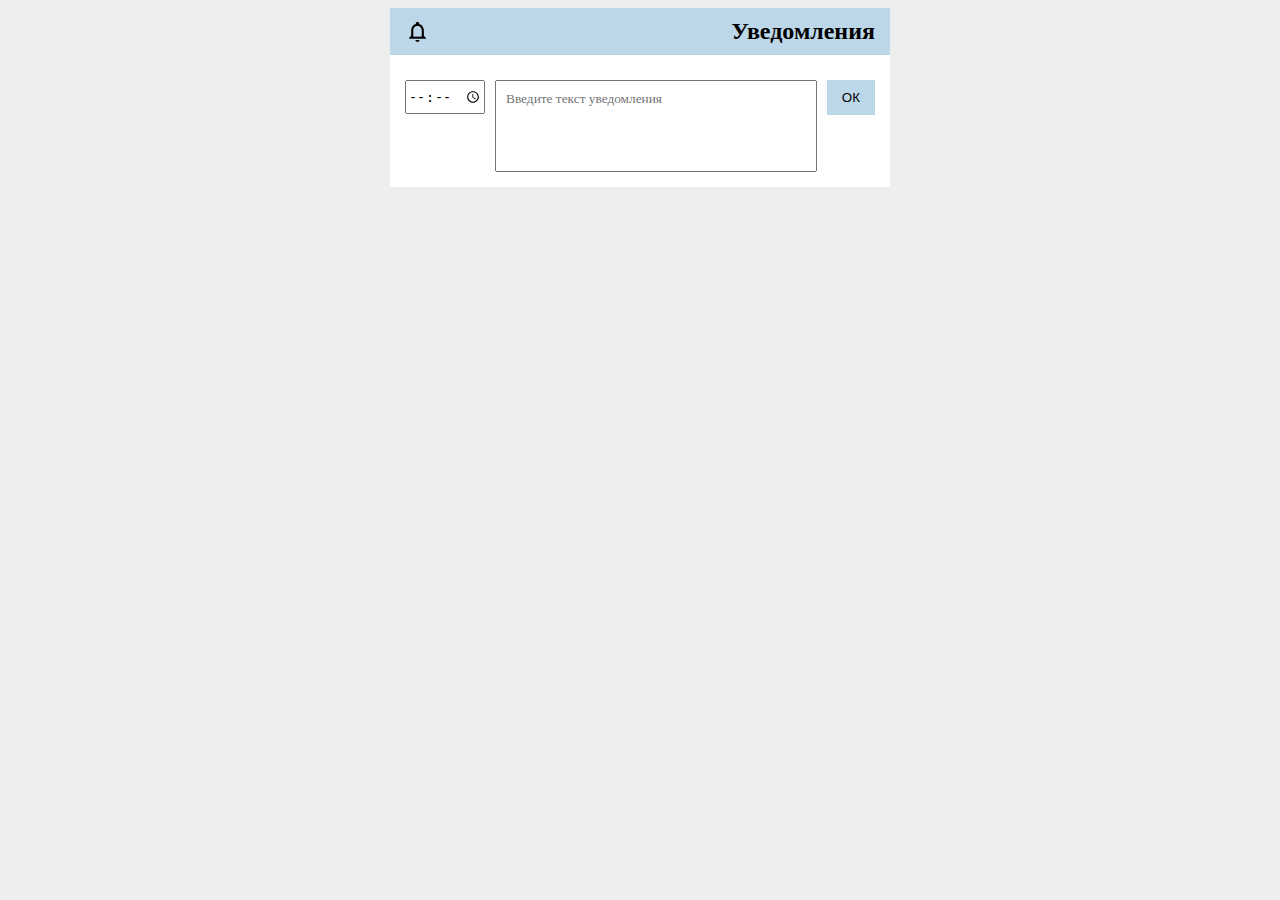
<file: alarm_mb/index.html>
<!DOCTYPE html>
<html lang="en">

<head>
  <meta charset="UTF-8">
  <meta name="viewport" content="width=device-width, initial-scale=1.0">
  <link rel="stylesheet" href="css/notification.css">
  <title>project</title>
</head>

<body>

  <div class="notification">
    <div class="notification__header">
      <img src="img/notification.png" alt="">
      <h2>Уведомления</h2>
    </div>
    <div class="notification__info"></div>
    <div class="notification__form">
      <input type="time" class="time" name="time">
      <textarea placeholder="Введите текст уведомления" maxlength="100" class="text"></textarea>
      <button class="add">ОК</button>
    </div>
    <div class="notification__list" hidden>
      <h3>Список уведомлений</h3>
      <div class="list"></div>
      <button class="clear">Очистить список</button>
    </div>
  </div>

  <script src="js/notification.js"></script>
</body>

</html>
</file>
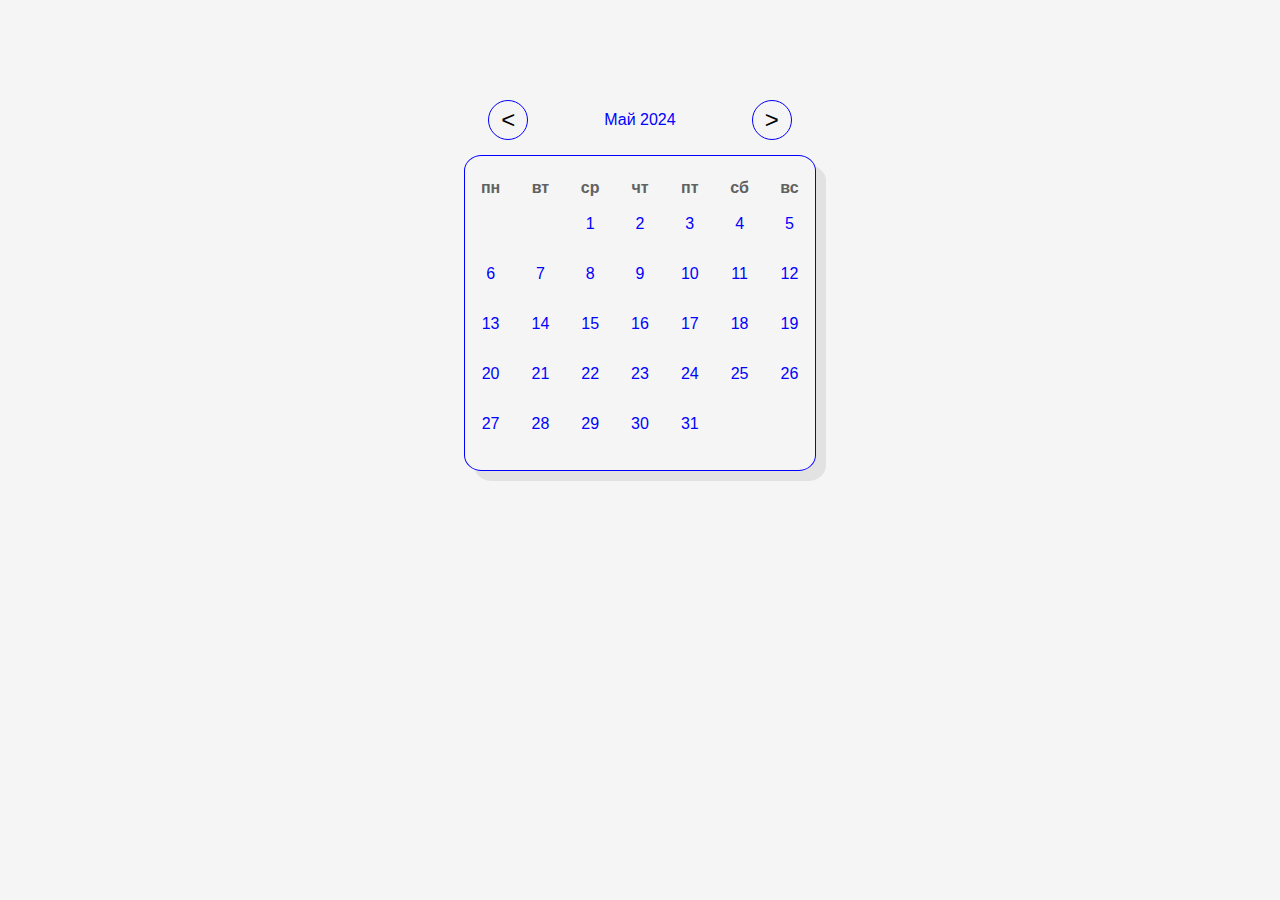
<file: calendar/index.html>
<!DOCTYPE html>
<html lang="en">
<head>
  <meta charset="UTF-8">
  <meta name="viewport" content="width=device-width, initial-scale=1.0">
  <link rel="shortcut icon" href="img/icon.png" type="image/x-icon">
  <title>Календарь</title>
  <link rel="stylesheet" href="css/style.css">
</head>
<body>
  <div class="container"></div>
  <script src="js/main.js"></script>
</body>
</html>
</file>
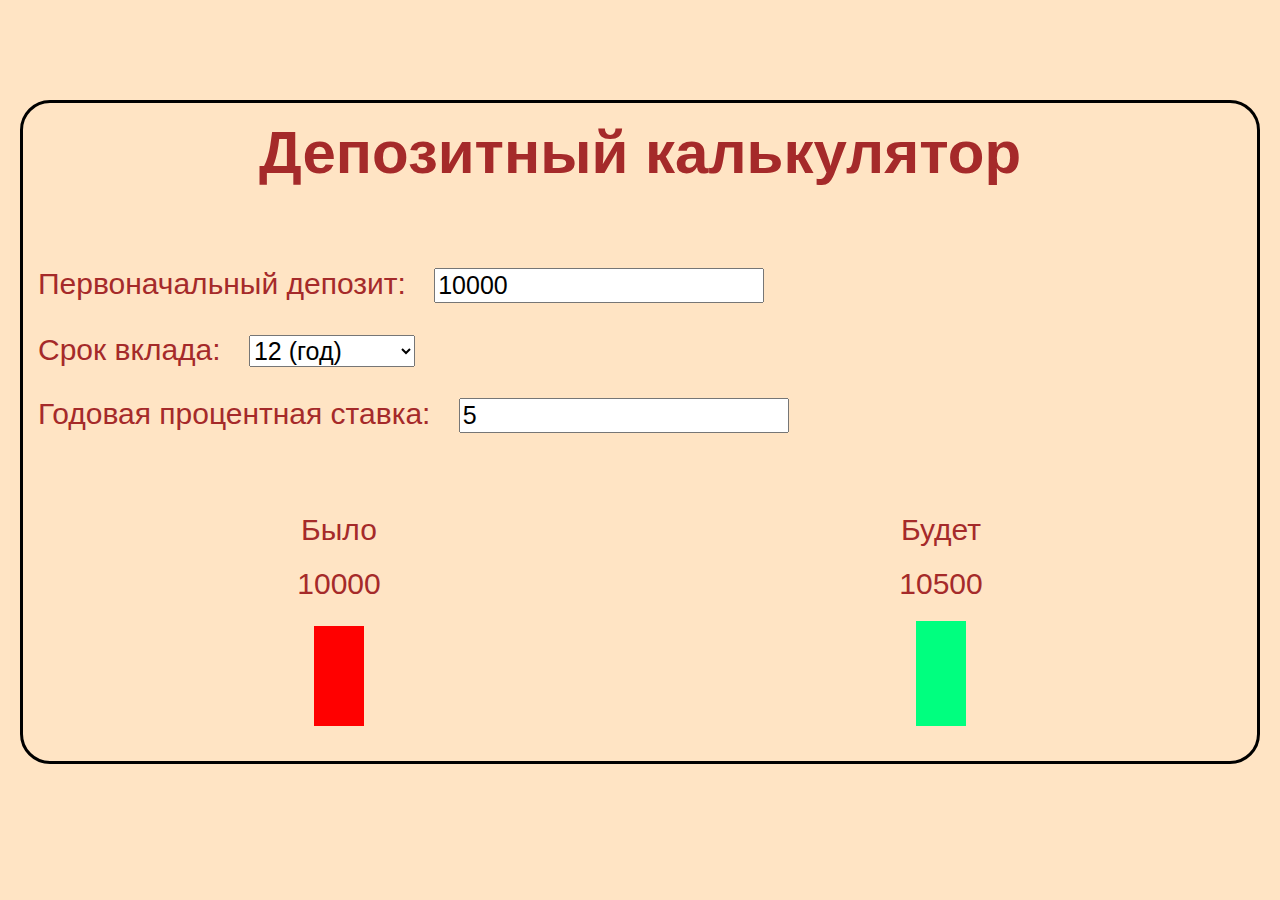
<file: depoCalc/index.html>
<!DOCTYPE html>
<html lang="en">
<head>
  <meta charset="UTF-8">
  <meta name="viewport" content="width=device-width, initial-scale=1.0">
  <title>Депозитный калькулятор</title>
  <link rel="stylesheet" href="css/styleG.css">
</head>
<body>
  <main class="main">
    <section class="calc">
      <div class="container">
        <h1 class="calc__title">Депозитный калькулятор</h1>
        <div class="calc__inner">
          <div class="calc__form">
            <form action="" name="myForm" >
              <div>
                <label for="initial">Первоначальный депозит:</label>
                <input type="number" name="initial" id="initial" value="10000" >
              </div>
              <div>
                <label for="time">Срок вклада:</label>
                <select name="time" id="time">
                  <option value="3">3 (минимум)</option>
                  <option value="6">6 (полгода)</option>
                  <option value="12" selected>12 (год)</option>
                  <option value="18">18 (1.5 года)</option>
                  <option value="24">24 (2 года)</option>
                  <option value="30">30 (2.5 года)</option>
                  <option value="36">36 (3 года)</option>
                  <option value="60">60 (5 лет)</option>
                </select>
              </div>
              <div>
                <label for="percent">Годовая процентная ставка:</label>
                <input type="number" name="percent" id="percent" value="5">
              </div>
            </form>
          </div>
          <div class="calc__gistogr gist">
            <div class="gist__item">
              <div class="gist__text">Было</div>
              <div class="gist__sum gist__sum--was"></div>
              <div class="gist__gistogr gist__gistogr--red"></div>
            </div>
          </div>
          <div class="calc__gistogr gist">
            <div class="gist__item">
              <div class="gist__text">Будет</div>
              <div class="gist__sum gist__sum--will"></div>
              <div class="gist__gistogr gist__gistogr--green"></div>
            </div>
          </div>
        </div>
      </div>
    </section>
  </main>
  <script src="js/main.js"></script>
</body>
</html>
</file>
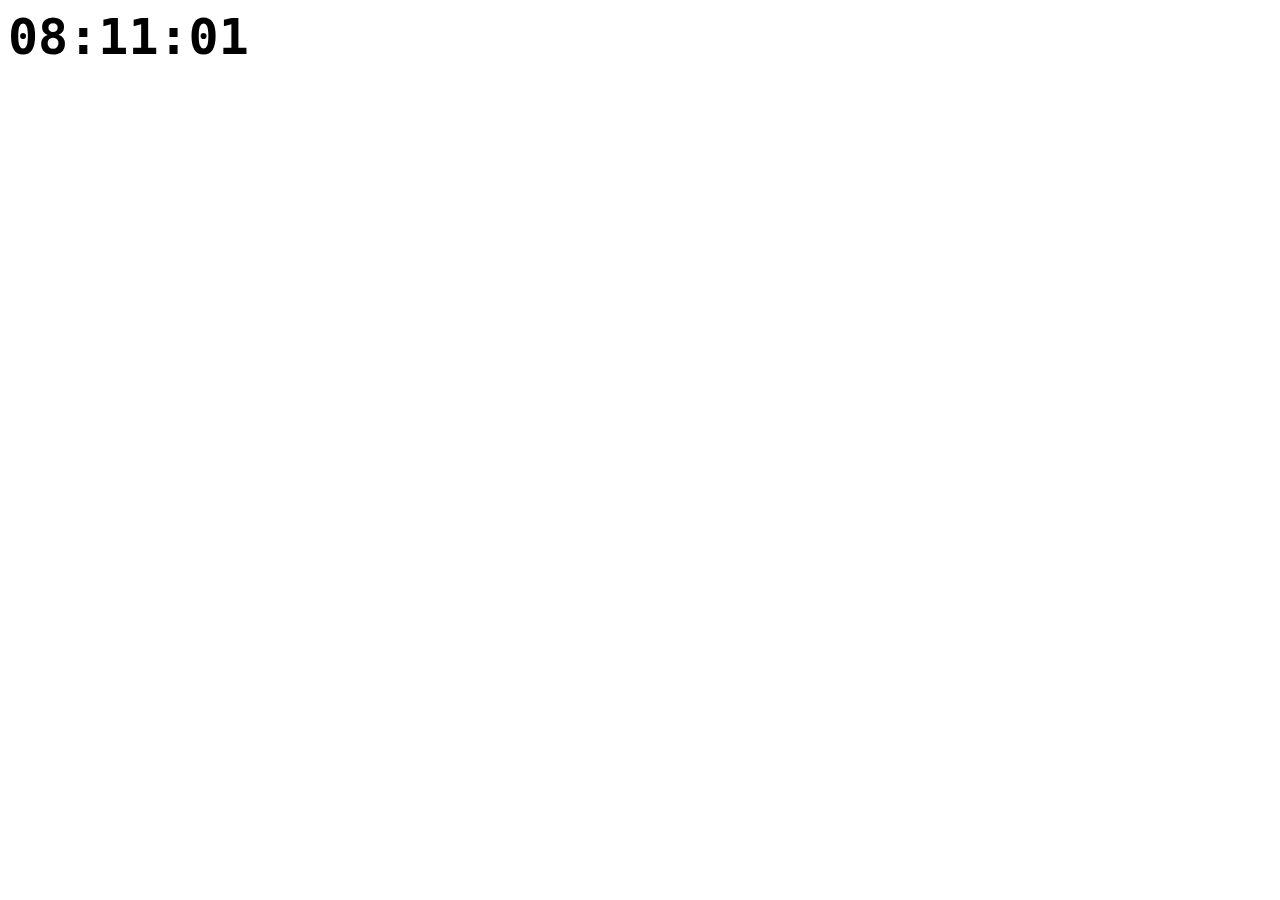
<file: clock.html>
<!DOCTYPE html>
<html lang="en">
<head>
  <meta charset="UTF-8">
  <meta name="viewport" content="width=device-width, initial-scale=1.0">
  <title>Пример 20 - Часы</title>
  <style>
  #clock {
    font-size: 50px;
    font-family: monospace;
    font-weight: bold;
  }</style>
</head>
<body>

  <div id="clock"></div>

  <script>
    function update(){
      let date = new Date();
      let hours = date.getHours();
      let minutes = date.getMinutes();
      let seconds = date.getSeconds();

      if(hours<10) hours='0'+ hours;
      if(minutes<10) minutes='0'+ minutes;
      if(seconds<10) seconds='0'+ seconds;

      clock.innerHTML = `${hours}:${minutes}:${seconds}`;
    }
    update();
    setInterval(update,1000);
  </script>
</body>
</html>
</file>
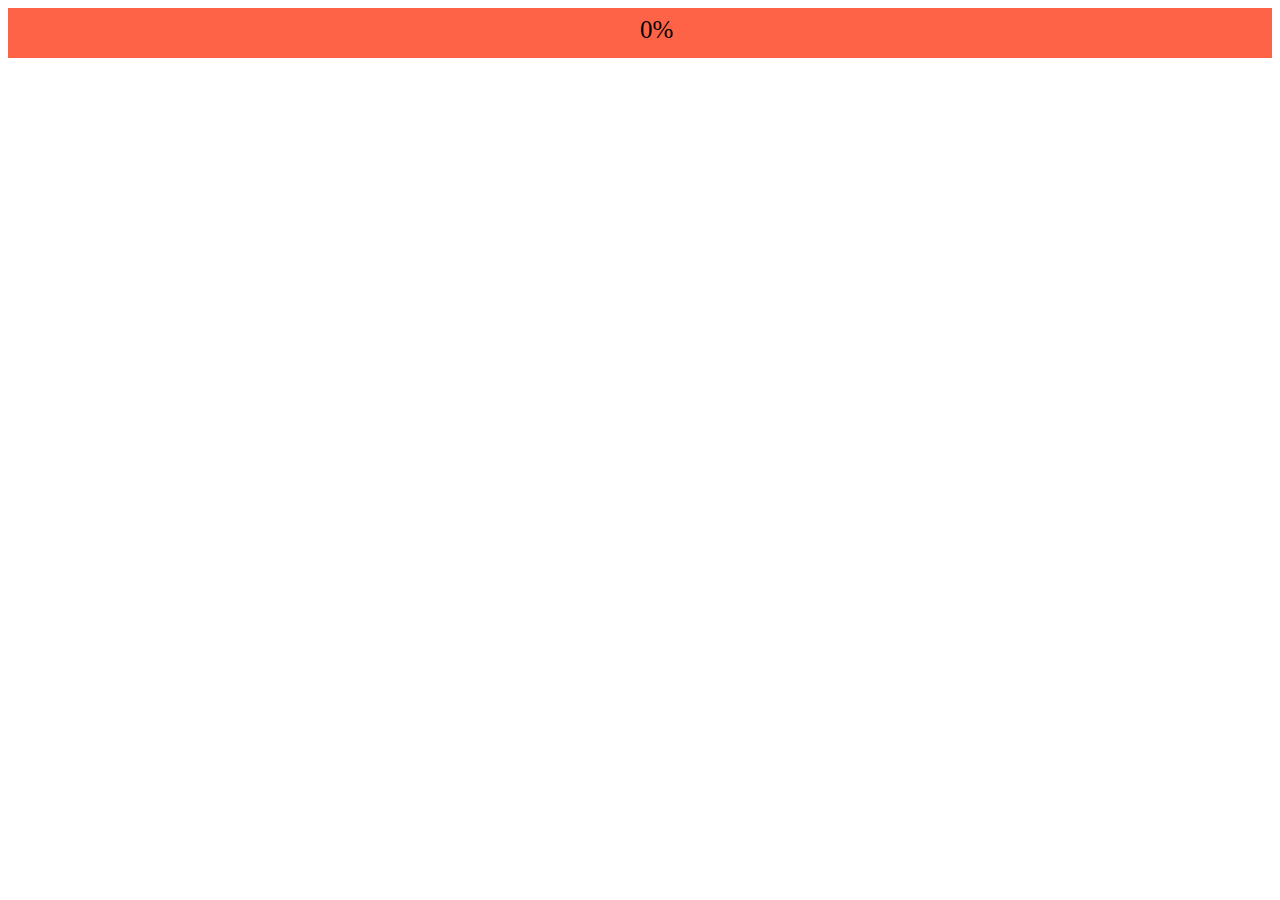
<file: progressBar.html>
<!DOCTYPE html>
<html lang="en">
  <head>
    <meta charset="UTF-8" />
    <meta name="viewport" content="width=device-width, initial-scale=1.0" />
    <title>ProgressBar</title>
    <style>
      .text{
        background-color: transparent;
        position: absolute;
        z-index: 5;
        top: 8px;
        left: 50%;
        font-size: 25px;
      }
      .timer-progressbar {
        display: flex;
        align-items: center;
        background-color: tomato;
        text-align: center;
        position: relative;
        height: 50px;
      }
      .timer-progressbar__fill {
        background-color: springgreen;
        transition: all 0.5s linear;
        width: 0;
        height: 50px;
      }
    </style>
  </head>

  <body>
    <div class="timer-progressbar">
      <span class="text">0%</span>
      <div class="timer-progressbar__fill"></div>
    </div>

    <script>
      function progressBar(seconds) {
        let start = new Date();
        let end = new Date();
        end = end.setSeconds(end.getSeconds() + seconds);

        let fill = document.querySelector('.timer-progressbar__fill');
        let sp = document.querySelector('.text');

        let interval = setInterval(() => {
          let currentTime = new Date();
          let leftPercent = Math.trunc(
            ((end - currentTime) / (end - start)) * 100
          );
          let passedPercent = +(100 - leftPercent);

          sp.textContent = passedPercent + '%';
          fill.style.width = passedPercent + '%';

          if (leftPercent == 0) {
            clearInterval(interval);
          }
        });
      }
      setTimeout(()=> progressBar(5),2000)
    </script>
  </body>
</html>
</file>
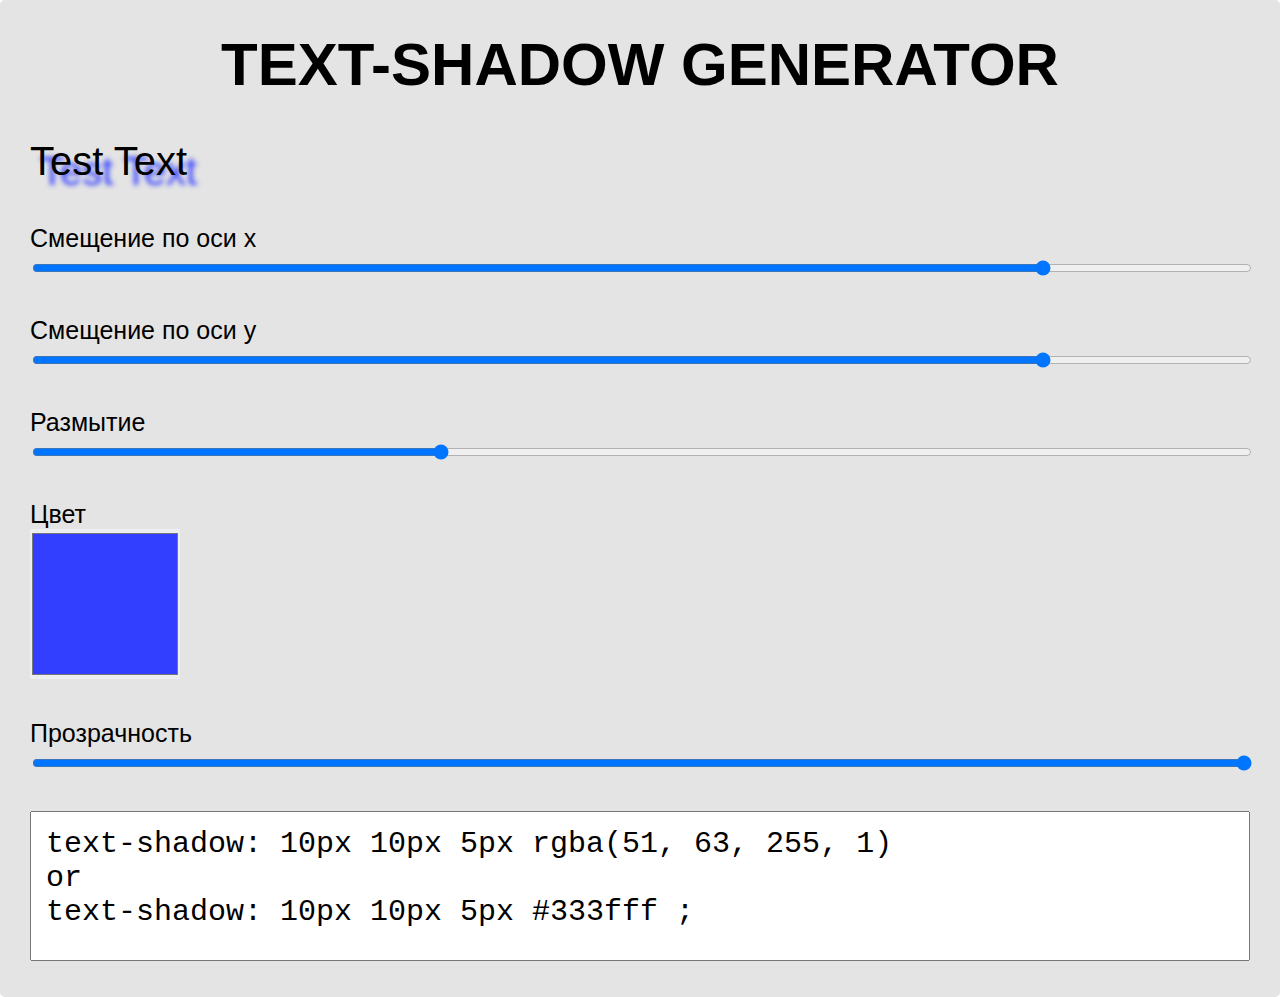
<file: text-shadow.html>
<!DOCTYPE html>
<html lang="en">
<head>
  <meta charset="UTF-8">
  <meta name="viewport" content="width=device-width, initial-scale=1.0">
  <title>Text-shadow generator</title>
  <style>
    *,
    *::before,
    *::after {
      box-sizing: border-box;
    }
    body{
      margin: 0;
      padding: 0;
      font-family: 'Lucida Sans', 'Lucida Sans Regular', 'Lucida Grande', 'Lucida Sans Unicode', Geneva, Verdana, sans-serif;
      font-size: 25px;
    }
    h1{
      margin: 0;
      padding: 0;
    }
    label{
      display: block;
    }
    input[type='range']{
      width: 100%;
    }
    input[type='color']{
      width: 150px;
      height: 150px;
      border: none;
      padding: 0;
    }
    input{
      margin-bottom: 40px;
    }
    #result{
      resize: none;
      width: 100%;
      font-size: 30px;
      padding: 15px;
      height: 150px;
    }
    .container{
      background-color: #e4e4e4;
      max-width: 1500px;
      margin: 0 auto;
      padding: 30px;
      border-radius: 5px;
    }
    .gen__title{
      font-size: 60px;
      text-align: center;
      text-transform: uppercase;
    }
    .gen__example{
      font-size: 40px;
      text-transform: capitalize;
    }
    @media (max-width: 415px) {
      .gen__title{
        font-size: 40px;
      }
    }
  </style>
</head>
<body>
  <main class="gen">
    <div class="container">
      <h1 class="gen__title">Text-shadow generator</h1>
      <p class="gen__example">Test text</p>
      <form action="">
        <label for="offsetX">Смещение по оси x</label>
        <input type="range" name="offsetX" id="offsetX" min="-15" max="15" step="1" value="10">
        <label for="offsetY">Смещение по оси y</label>
        <input type="range" name="offsetY" id="offsetY" min="-15" max="15" step="1" value="10">
        <label for="blur">Размытие</label>
        <input type="range" name="blur" id="blur" min="0" max="15" step="1" value="5">
        <label for="col">Цвет</label>
        <input type="color" name="col" id="col" value="#333fff">
        <label for="opacity">Прозрачность</label>
        <input type="range" name="opacity" id="opacity" value="1" min="0" max="1" step="0.01">
        <textarea name="result" id="result"  readonly ></textarea>
      </form>
    </div>
  </main>

  <script>
    function shadowGen() {
      let offsetX = document.getElementById('offsetX').value;
      let offsetY = document.getElementById('offsetY').value;
      let blur = document.getElementById('blur').value;
      let textar = document.getElementById('result');

      let col = document.getElementById('col').value;
      let red = parseInt(col.slice(1,3), 16);
      let green = parseInt(col.slice(3,5), 16);
      let blue = parseInt(col.slice(5,7), 16);
      let opacity = document.getElementById('opacity').value;

      let test = document.querySelector('.gen__example');

      let cssCode1 = `${offsetX}px ${offsetY}px ${blur}px rgba(${red}, ${green}, ${blue}, ${opacity})`;

      let cssCode2 = `${offsetX}px ${offsetY}px ${blur}px ${col}`;

      textar.value =`text-shadow: ${cssCode1} \nor\ntext-shadow: ${cssCode2} ;`;

      test.style.textShadow = cssCode1;
    }
    for (const input of document.querySelectorAll('input')) {
      input.addEventListener('input',shadowGen)
    }
    shadowGen();
  </script>
</body>
</html>
</file>
<file: alarm_mb/css/notification.css>
body {
  font-family: "Calibri";
  background-color: #eee;
}
.notification {
  background-color: #fff;
  max-width: 500px;
  margin: 0 auto;
}
.notification__header {
  background-color: #bcd7e7;
  display: flex;
  justify-content: space-between;
  padding: 10px 15px;
  margin-bottom: 10px;
}
.notification__header img {
  align-self: center;
  max-width: 25px;
}
.notification__header h2 {
  margin: 0;
}
.notification__info {
  padding: 0 15px;
  font-weight: bold;
  color: red;
  transition: 1s;
  opacity: 0;
}
.notification__form {
  display: flex;
  justify-content: flex-start;
  align-items: flex-start;
  padding: 15px;
}
.notification__form input {
  height: 30px;
  min-width: 75px;
}
.notification__form textarea {
  resize: none;
  margin: 0px 10px;
  padding: 10px;
  font-family: "Calibri";
  width: 100%;
  height: 70px;
}
.notification__form > button, .notification__list > button {
  cursor: pointer;
  margin: 0;
  text-transform: uppercase;
  border: none;
  padding: 10px 15px;
  background-color: #bcd7e7;
}
.notification__form > button:hover, .notification__list > button:hover {
  opacity: 0.9;
}
.notification__list {
  padding: 15px;
}
.notification__item {
  display: flex;
  justify-content: space-between;
  background-color: #eee;
  padding: 10px;
  margin-bottom: 10px;
}
.notification__warning {
  background-color: #fff1d7;
}
button[data-time] {
  display: flex;
  justify-content: center;
  align-items: center;
  width: 20px;
  height: 20px;
  cursor: pointer;
  font-weight: bold;
  transition: 0.3s;
  background-color: #a01b1b;
  color: white;
  border: none;
}
button[data-time]:hover {
  background-color: #e00f0f;
}
.notification__list h3 {
  margin: 0 0 15px 0;
}
</file>
<file: calendar/css/style.css>
*,
*::before,
*::after {
  box-sizing: border-box;
}
body{
  margin: 0;
  padding: 0;
  background-color: #f5f5f5;
  color: blue;
  font-family: Verdana, Geneva, Tahoma, sans-serif;
  user-select: none;
  -webkit-user-select: none;
}
table{
  margin: 100px auto 0;
  padding: 20px 0;
  border: solid 1px blue;
  border-radius: 5%;
  box-shadow: 10px 10px rgba(128, 128, 128, 0.158);
}
.container{
  max-width: 1100px;
  margin: 0 auto;
}
td{
  padding: 15px;
  text-align: center;
  cursor: pointer;
}
th{
  color: rgb(97, 97, 97);
}
caption{
  margin-bottom: 15px;  
  
}
.cap__box{
  display: flex;
  justify-content: space-around;
  align-items: center;
}
.cap__text{
  width: 125px;
}
.btn{
  border: 1px solid blue;
  border-radius: 50%;
  padding: 5px;
  width: 40px;
  background-color: transparent;
  font-size: 24px;
}
.btn:hover{
  transition: all .3s;
  color: #f5f5f5;
  background-color: blue;
}
@media(max-width: 500px){
  .container{
    padding: 0 20px;
  }
  td{
    padding: 20px 10px;
  }
}
@media(max-width: 340px){
  td{
    padding: 20px 8px;
  }
}
</file>
<file: depoCalc/css/styleG.css>
*,
*::before,
*::after {
  box-sizing: border-box;
}

@media (prefers-reduced-motion: no-preference) {
  :root {
    scroll-behavior: smooth;
  }
}
body {
  padding: 0;
  margin: 0;
  background-color: bisque;
  font-size: 30px;
  font-family: "Franklin Gothic Medium", "Arial Narrow", Arial, sans-serif;
  color: brown;
  margin: auto;
}

h1 {
  margin: 0;
  padding: 0;
}

label {
  margin-right: 20px;
}

.container {
  max-width: 1500px;
  margin: 0 auto;
  border: 3px solid black;
  border-radius: 30px;
  padding: 15px;
}

.calc {
  margin-top: 100px;
}
.calc__inner {
  display: flex;
  justify-content: space-around;
}
.calc__form {
  display: flex;
  flex-direction: column;
}
.calc__title {
  text-align: center;
  margin-bottom: 80px;
  font-size: 60px;
}

#initial, #time, #percent {
  font-size: 25px;
}

form div {
  margin-bottom: 30px;
}

.gist {
  position: relative;
}
.gist__item {
  text-align: center;
}
.gist__item div {
  margin-bottom: 20px;
}
.gist__gistogr--red {
  margin: 0 auto;
  width: 50px;
  height: 100px;
  background-color: red;
  position: absolute;
  bottom: 0;
  left: 50%;
  transform: translateX(-50%);
}
.gist__gistogr--green {
  margin: 0 auto;
  width: 50px;
  height: 0;
  background-color: springgreen;
  transform: scaleY(-1);
}

@media (max-width: 1550px) {
  .calc {
    padding: 0 20px;
  }
}
@media (max-width: 1350px) {
  .calc__inner {
    flex-wrap: wrap;
  }
  .calc__form {
    width: 100%;
    margin-bottom: 50px;
  }
}
@media (max-width: 820px) {
  label {
    display: block;
  }
  .calc__form {
    text-align: center;
  }
}
@media (max-width: 610px) {
  .gist {
    width: 100%;
    margin-bottom: 50px;
  }
  .gist:last-child {
    margin-bottom: 0;
  }
  .gist__gistogr--red {
    height: 100px;
    position: static;
    transform: none;
  }
}
@media (max-width: 410px) {
  .calc__title {
    font-size: 40px;
  }
  #initial, #time, #percent {
    font-size: 20px;
  }
}/*# sourceMappingURL=styleG.css.map */
</file>
